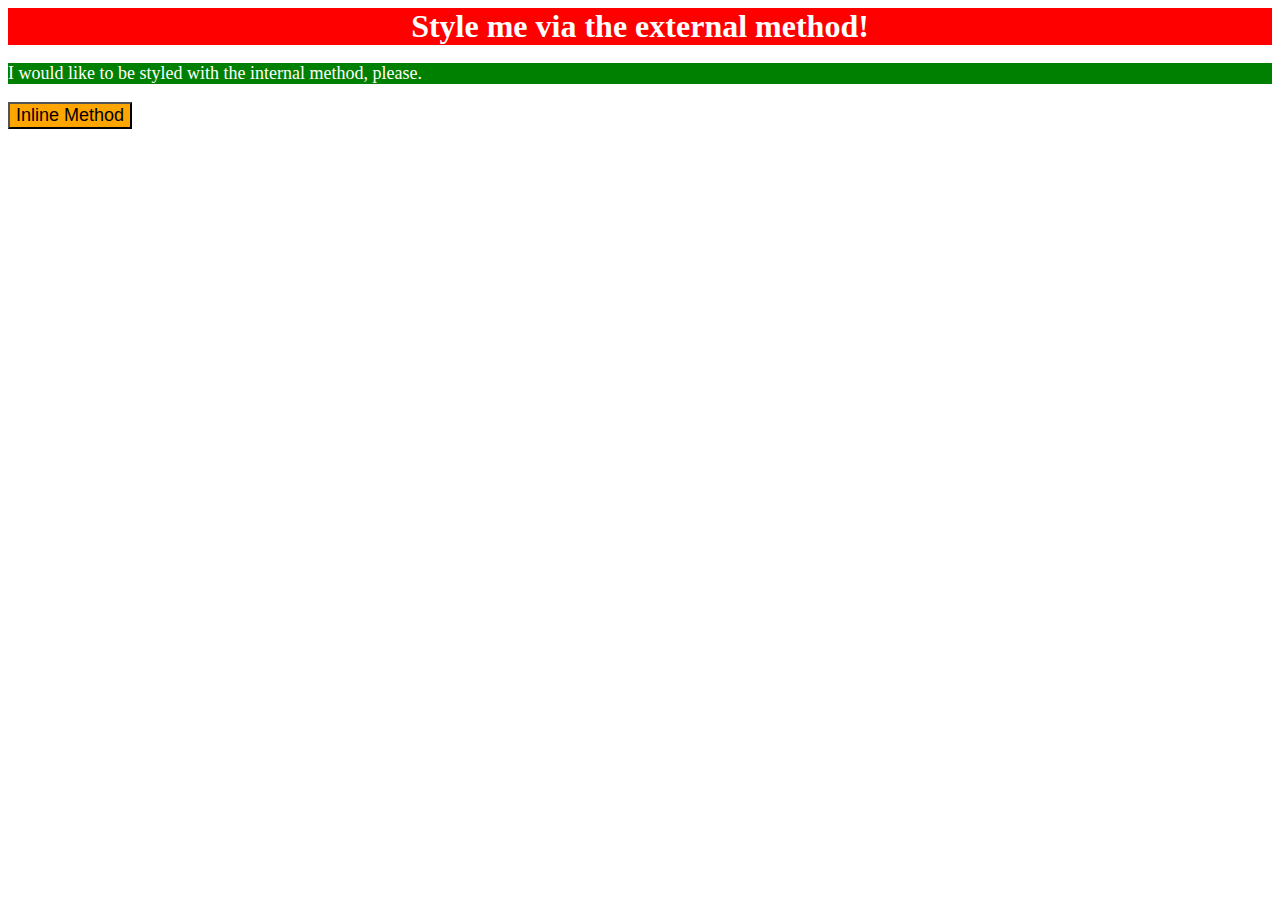
<file: foundations/01-css-methods/index.html>
<!DOCTYPE html>
<html lang="en">
  <head>
    <meta charset="UTF-8">
    <meta http-equiv="X-UA-Compatible" content="IE=edge">
    <meta name="viewport" content="width=device-width, initial-scale=1.0">
    <link rel="stylesheet" href="styles.css">
    <style>
      p {
        background-color: green;
        color:white;
        font-size: large;
      }
    </style>
    <title>Methods for Adding CSS</title>
  </head>
  <body>
    <div>Style me via the external method!</div>
    <p>I would like to be styled with the internal method, please.</p>
    <button style="background-color:orange;font-size:large">Inline Method</button>
  </body>
</html>
</file>
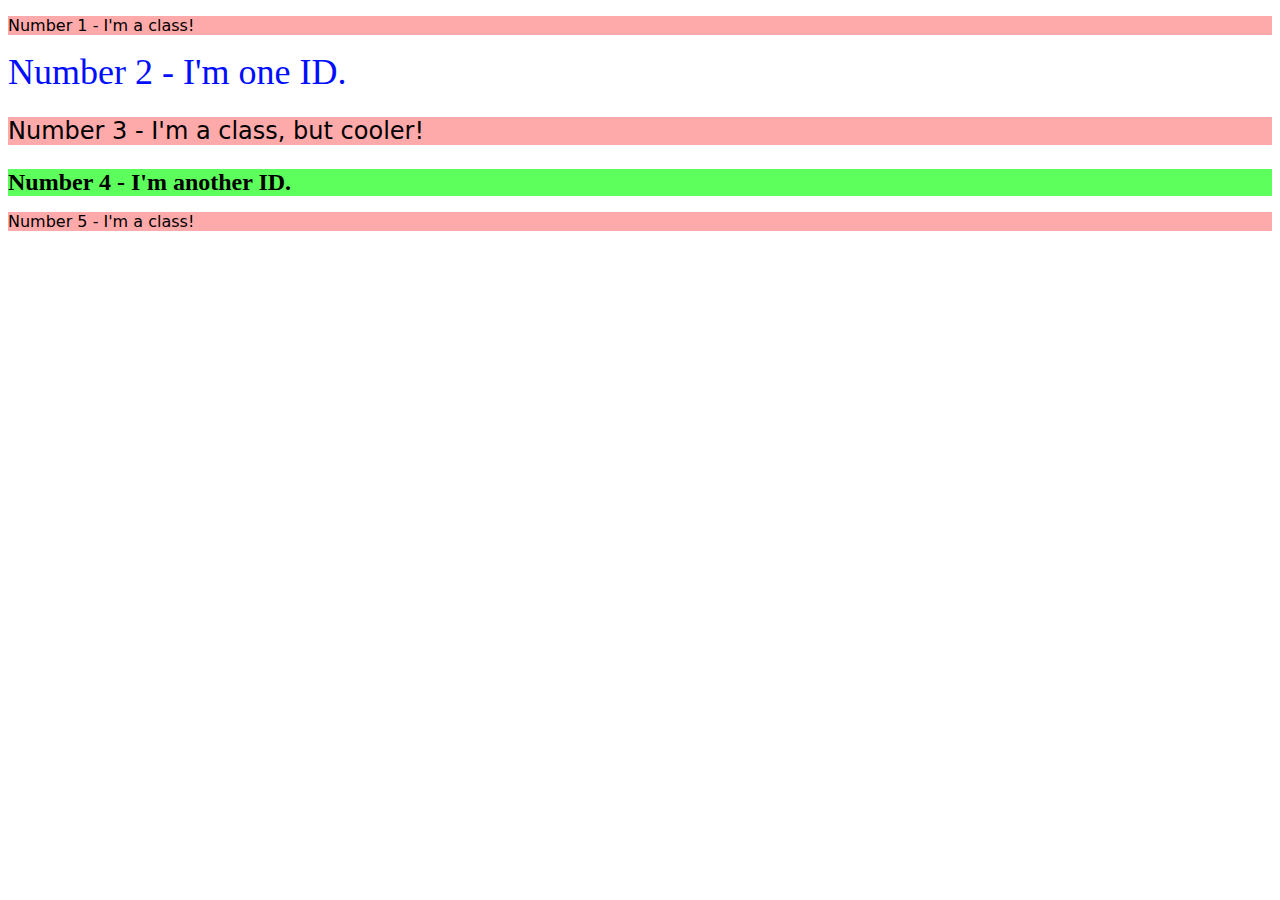
<file: foundations/02-class-id-selectors/index.html>
<!DOCTYPE html>
<html lang="en">
  <head>
    <meta charset="UTF-8">
    <meta http-equiv="X-UA-Compatible" content="IE=edge">
    <meta name="viewport" content="width=device-width, initial-scale=1.0">
    <title>Class and ID Selectors</title>
    <link rel="stylesheet" href="style.css">
  </head>
  <body>
    <p class="what">Number 1 - I'm a class!</p>
    <div id="second">Number 2 - I'm one ID.</div>
    <p class="font-size what">Number 3 - I'm a class, but cooler!</p>
    <div class="font-size" id="fourth">Number 4 - I'm another ID.</div>
    <p class="what">Number 5 - I'm a class!</p>
  </body>
</html>
</file>
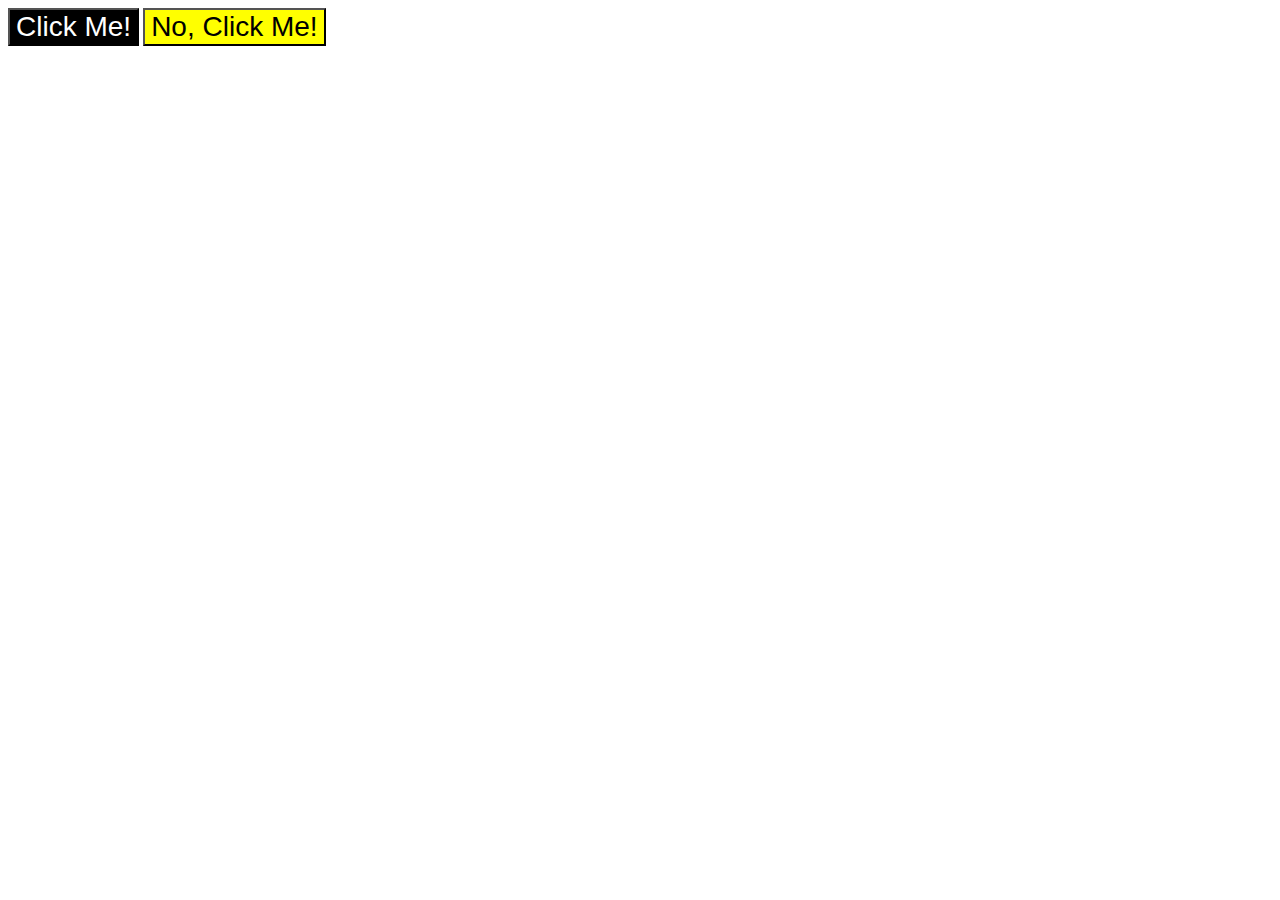
<file: foundations/03-grouping-selectors/index.html>
<!DOCTYPE html>
<html lang="en">
  <head>
    <meta charset="UTF-8">
    <meta http-equiv="X-UA-Compatible" content="IE=edge">
    <meta name="viewport" content="width=device-width, initial-scale=1.0">
    <title>Grouping Selectors</title>
    <link rel="stylesheet" href="style.css">
  </head>
  <body>
    <button class="one">Click Me!</button>
    <button class="two">No, Click Me!</button>
  </body>
</html>
</file>
<file: foundations/01-css-methods/styles.css>
div {
    color: white;
    font-size: 32px;
    text-align: center;   
    background-color: red;
    font-weight: 700;
}
</file>
<file: foundations/02-class-id-selectors/style.css>
.what {
    background-color: rgb(255, 170, 170);
    font-family: Verdana, "DejaVu Sans", sans-serif;
}

.font-size {
    font-size: 24px;
}

#second {
    color:rgb(0, 13, 255);
    font-size: 36px;
}

#fourth {
    background-color: rgb(92, 255, 92);
    font-weight: bold;
}
</file>
<file: foundations/03-grouping-selectors/style.css>
/* Both */

.one,
.two {
    font-size: 28px;
    font-family: Helvetica, "Times New Roman", sans-serif;
}

.one {
    background-color: rgb(0, 0, 0);
    color:rgb(255,255,255);
}

.two {
    background-color: rgb(255, 255, 0);
}
</file>
